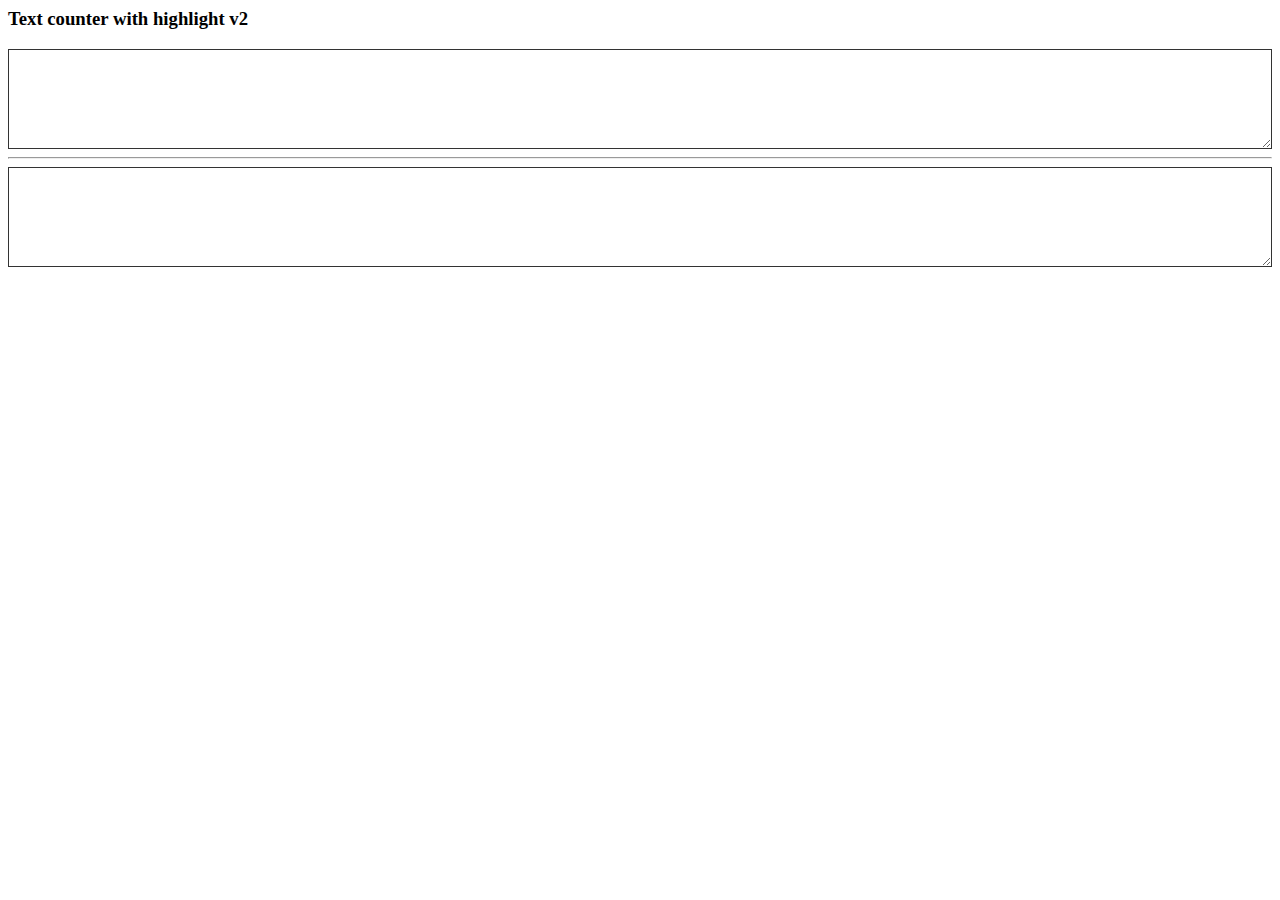
<file: index.html>
<html>

<head>
    <meta name="viewport" content="width=device-width,initial-scale=1,shrink-to-fit=no">
    <title>test</title>
    <link href="demo/demo.css"" rel=" stylesheet" media="all" type="text/css">
</head>

<body>
    <!-- START html -->
    <!-- <h3>Text counter with limit</h3>
    <textarea class="test-input js-counter" maxlength="200"></textarea>
    <span class="js-counter__counter"></span>

    <h3>Text counter with highlight v1</h3>
    <textarea class="test-input js-counter-two" data-maxlength="10"></textarea>
    <hr>
    <textarea class="test-input js-counter-two" data-maxlength="10"></textarea> -->

    <h3>Text counter with highlight v2</h3>
    <textarea class="test-input js-counter-three" data-maxlength="10"></textarea>
    <hr>
    <textarea class="test-input js-counter-three" data-maxlength="350"></textarea>
    <!-- END html -->

    <script src="https://code.jquery.com/jquery-3.4.1.min.js" integrity="sha256-CSXorXvZcTkaix6Yvo6HppcZGetbYMGWSFlBw8HfCJo=" crossorigin="anonymous"></script>
    <script src="demo/demo.js"></script>
</body>

</html>
</file>
<file: demo/demo.css>
.test-input {
    width: 100%;
    height: 100px;
    border: 1px solid #333333;
}
.test-input span {
    color: red;
}

.js-texthighlight-wrap {
    width: auto;
    height: 250px;
    position: relative;
    display: block;
    transform: translateZ(0);
    -webkit-text-size-adjust: none;
}

.js-texthighlight-wrap__counter {
    position: absolute;
    background: orange;
    bottom: 0;
    z-index: 3;
    padding: 5px;
}

.js-texthighlight-wrap textarea {
    position: absolute;
    z-index: 2;
    width: 100%;
    background: transparent;
    margin: 0;
    padding: 0;
}

.js-texthighlight-wrap textarea,
.js-texthighlight-wrap div {
    font-size: 14px;
    font-family: Arial, Helvetica, sans-serif;
    letter-spacing: 0;
}

.js-texthighlight-wrap div {
    color: transparent;
}

.js-texthighlight-wrap__backdrop {
    width: 100%;
    position: absolute;
    z-index: 1;
    margin: 0;
    padding: 0;
    overflow: auto;
}
.js-texthighlight-wrap div mark{
    background-color: #ff9f9f;
    color: transparent;
}
</file>
